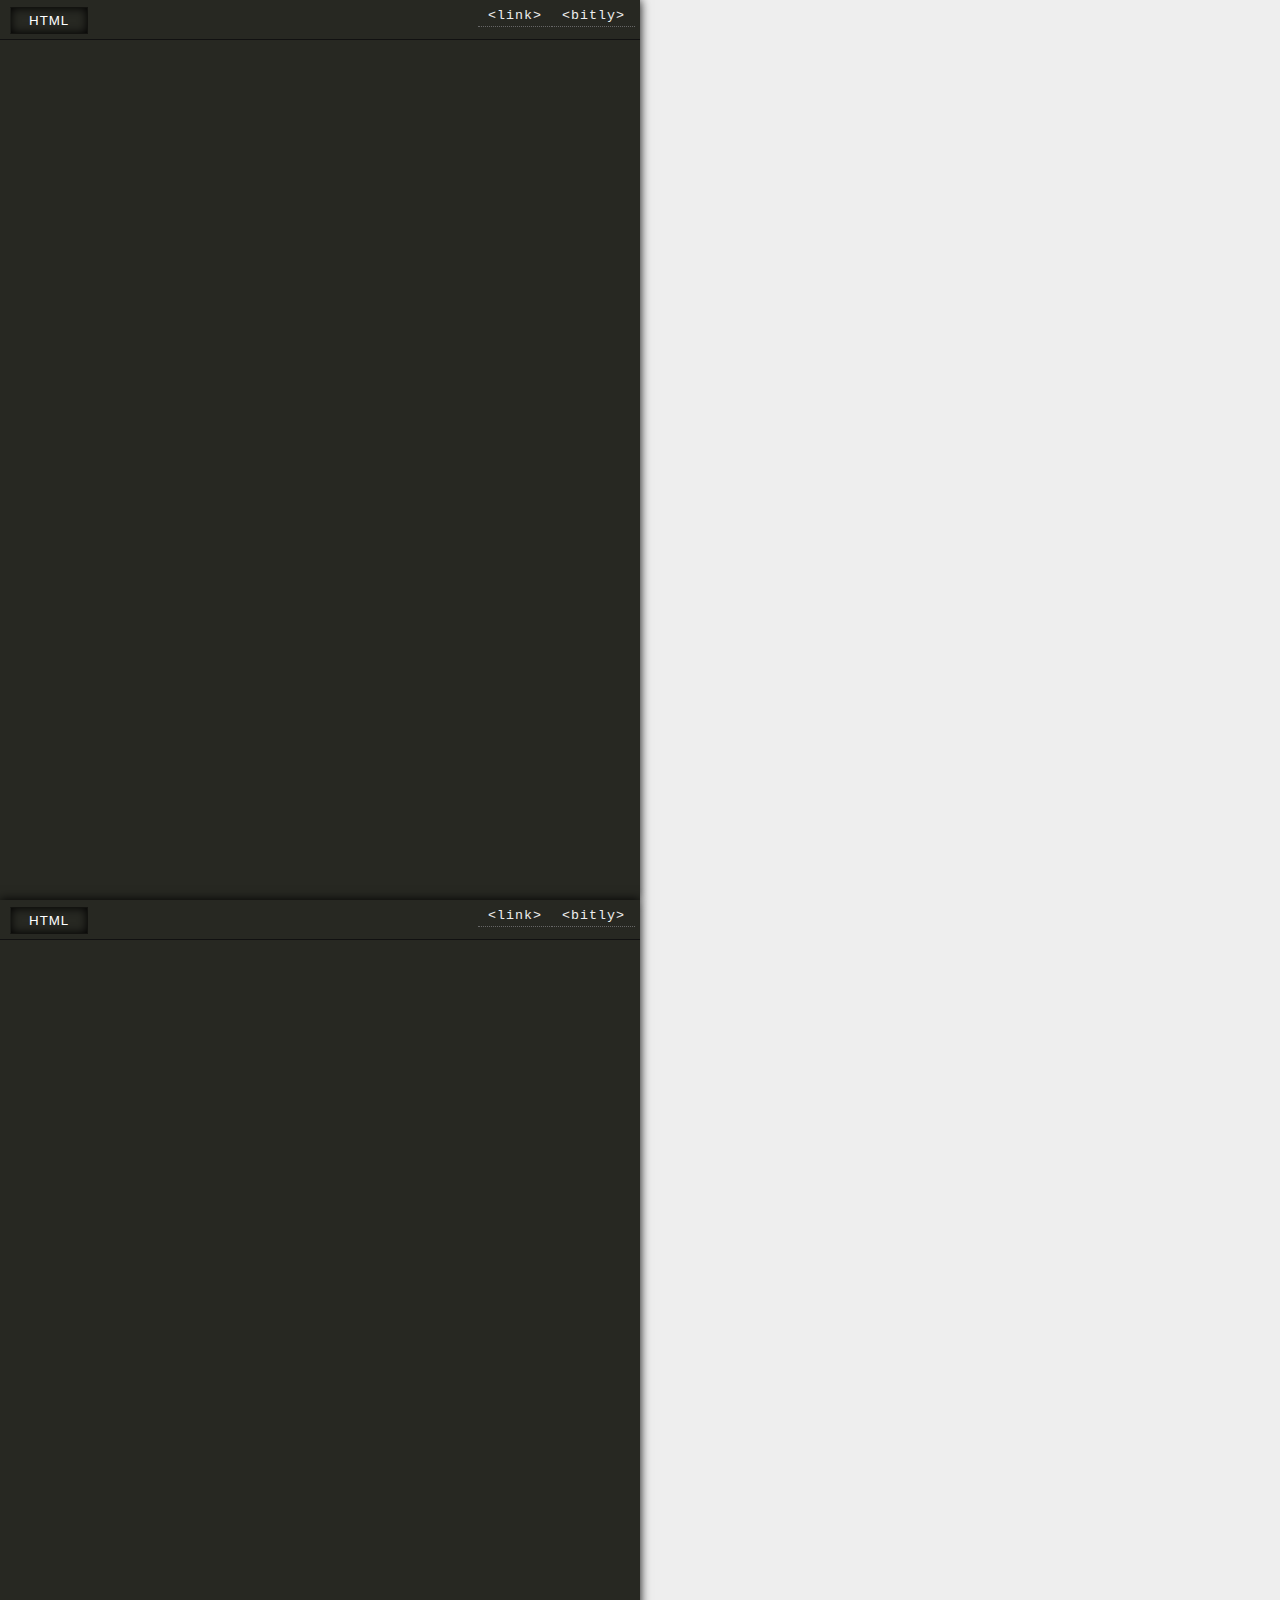
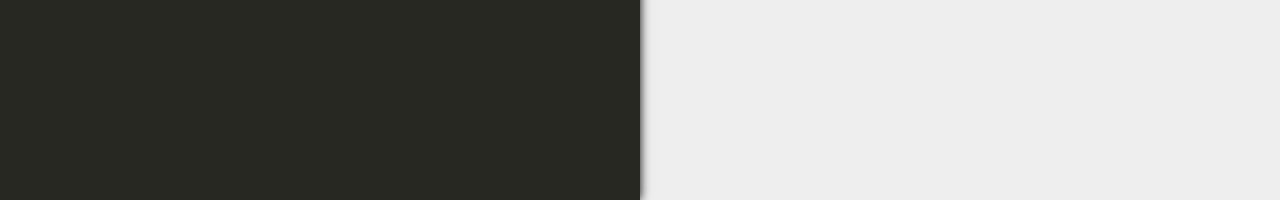
<file: html2mask/index.html>
<!DOCTYPE HTML>
<html>
<head>
    <title></title>
	<meta http-equiv="Content-Type" content="text/html;charset=utf-8" />
	



    <script type="text/javascript" src="http://d1n0x3qji82z53.cloudfront.net/src-min-noconflict/ace.js" ignore="ignore"></script>

    
    

    

	

    

<link rel="stylesheet" href="index.build/style.css" /></head>
<body>

    <script type="mask/template" id="layout">
        .container {
            tabs{
                .header.radioButtons {
					.toolbar {
						button.small#setLink > '<link>';
						button.small#getShortend > '<bitly>';
						
					}

                    button.active name=html > 'HTML'

                }
                .panels.editors {
                    div#editor-html.editor.active name='html';
                }
            }

            preview#preview;
        }

    </script>

<div id="build.release.xhr" style="display: none;" hidden="hidden"><script type="include/load" id="includejs-scriptshortenddialogshortenddialogmask" data-appuri="/script/shortend-dialog/shortend-dialog.mask"> .modalOverlay  > .modalPanel > .cell {

    .shortend-container {
	    .progress.active {
	    	.title {
	    		'Processing...'
	    		.spinner;
	    	}
	    }

	    .result {
	    	.title > 'Link to this snippet:'
	    	.value > input#shortendResult type='text';
	    }
	}
}
 </script></div><script type="text/javascript" src="index.build/script.js"></script></body>
</html>
</file>
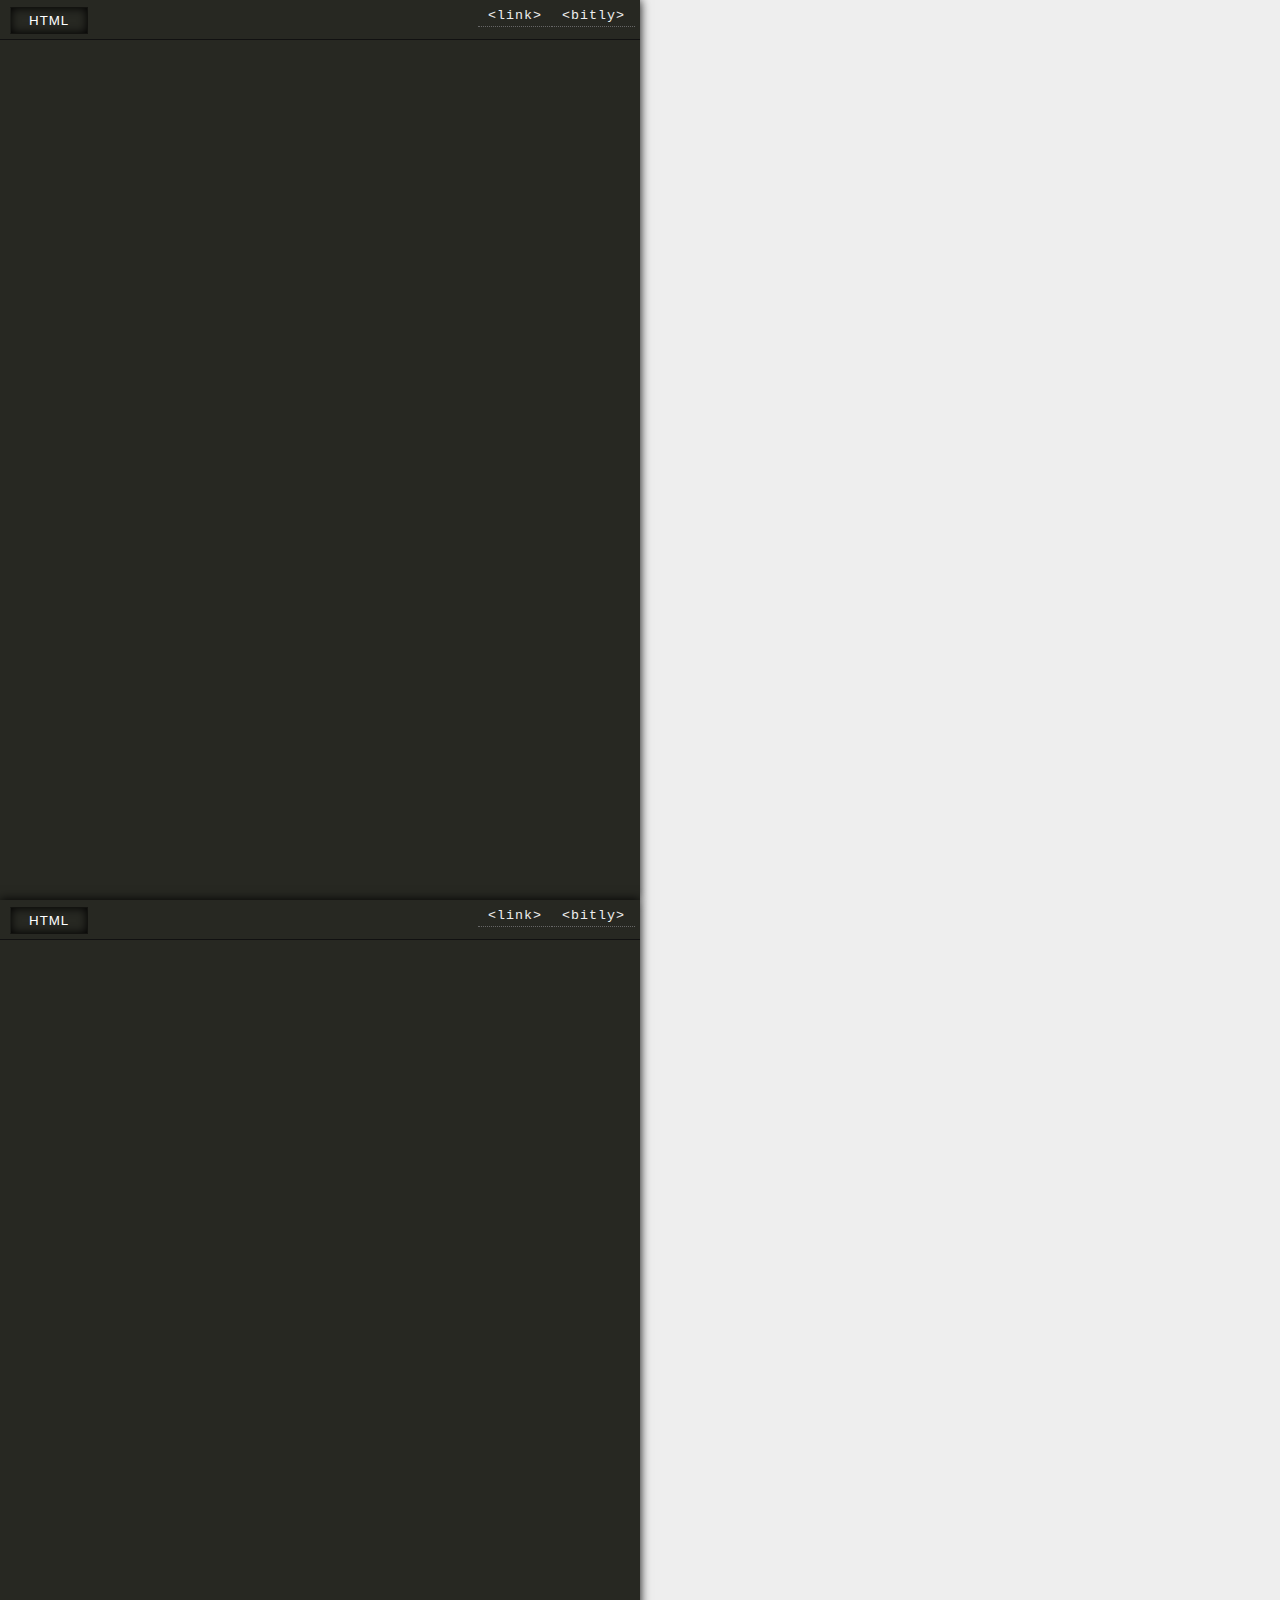
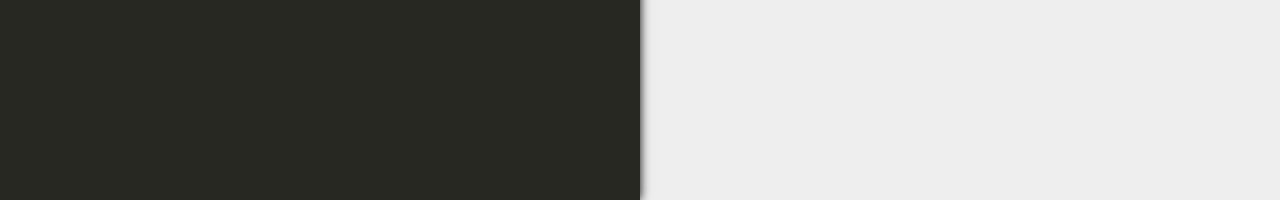
<file: mask-html/index.html>
<!DOCTYPE HTML>
<html>
<head>
    <title></title>
	<meta http-equiv="Content-Type" content="text/html;charset=utf-8" />
	



    <script type="text/javascript" src="http://d1n0x3qji82z53.cloudfront.net/src-min-noconflict/ace.js" ignore="ignore"></script>

    
    

    

	

    

<link rel="stylesheet" href="index.build/style.css" /></head>
<body>

    <script type="mask/template" id="layout">
        .container {
            tabs{
                .header.radioButtons {
					.toolbar {
						button.small#setLink > '<link>';
						button.small#getShortend > '<bitly>';
						
					}

                    button.active name='html' > 'HTML'

                }
                .panels.editors {
                    div#editor-html.editor.active name='html';
                }
            }

            preview#preview;
        }

    </script>

<div id="build.release.xhr" style="display: none;" hidden="hidden"><script type="include/load" id="includejs-scriptshortenddialogshortenddialogmask" data-appuri="/script/shortend-dialog/shortend-dialog.mask"> .modalOverlay  > .modalPanel > .cell {

    .shortend-container {
	    .progress.active {
	    	.title {
	    		'Processing...'
	    		.spinner;
	    	}
	    }

	    .result {
	    	.title > 'Link to this snippet:'
	    	.value > input#shortendResult type='text';
	    }
	}
}
 </script></div><script type="text/javascript" src="index.build/script.js"></script></body>
</html>
</file>
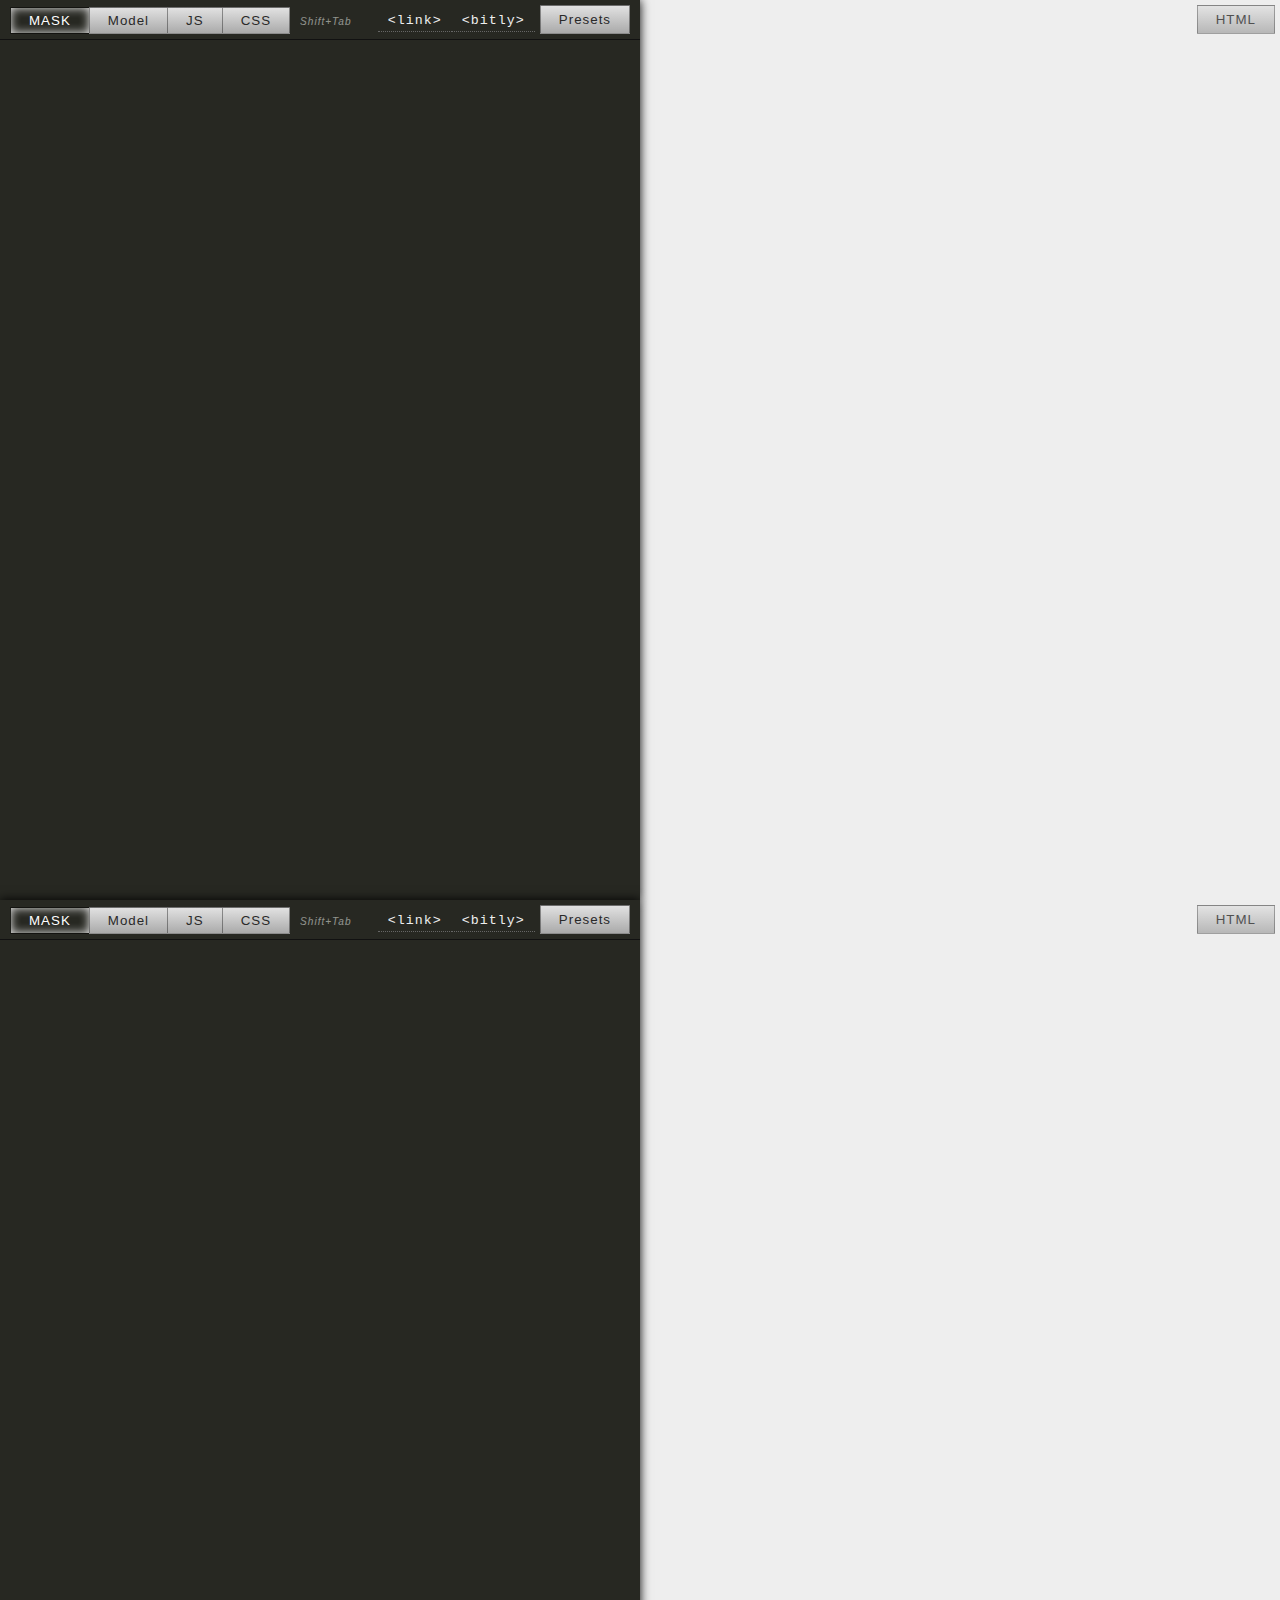
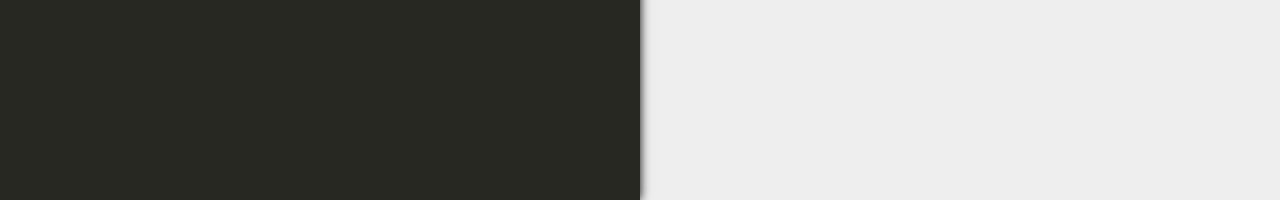
<file: mask-try/index.html>
<!DOCTYPE HTML>
<html>
<head>
    <title></title>
	<meta http-equiv="Content-Type" content="text/html;charset=utf-8" />
	



    <script type="text/javascript" src="http://d1n0x3qji82z53.cloudfront.net/src-min-noconflict/ace.js" ignore="ignore"></script>

    
    

    

	

    

<link rel="stylesheet" href="index.build/style.css" /></head>
<body>

    <script type="mask/template" id="layout">
		.-try-container {
            tabs{
                .header.radioButtons {
					.toolbar {
						button.small#setLink > '<link>';
						button.small#getShortend > '<bitly>';
						dropdownMenu.dropdownMenu {
							button.caption > 'Presets'
							.-ddmenu.items {
								% each='presets' > .-ddmenu.item data-id='~[id]' > '~[title]'
							}
						}
					}

                    button.active name='mask' > 'MASK'
					button name='model' > 'Model'
                    button name='javascript' > 'JS'
                    button name='style' > 'CSS'

					span.hint {
						'Shift+Tab'
					}


                }
                .panels.editors {
                    div#editor-mask.-try-editor.active name='mask';
					div#editor-model.-try-editor name='model';
                    div#editor-javascript.-try-editor name='javascript';
                    div#editor-style.-try-editor name='style';

                }
            }

            preview#preview;
        }

    </script>
	
		
	<script>
	  (function(i,s,o,g,r,a,m){i['GoogleAnalyticsObject']=r;i[r]=i[r]||function(){
	  (i[r].q=i[r].q||[]).push(arguments)},i[r].l=1*new Date();a=s.createElement(o),
	  m=s.getElementsByTagName(o)[0];a.async=1;a.src=g;m.parentNode.insertBefore(a,m)
	  })(window,document,'script','//www.google-analytics.com/analytics.js','ga');
	
	  ga('create', 'UA-40307555-1', 'libjs.it');
	  ga('send', 'pageview');
	
	</script>

<div id="build.release.xhr" style="display: none;" hidden="hidden"><script type="include/load" id="includejs-scriptshortenddialogshortenddialogmask" data-appuri="/script/shortend-dialog/shortend-dialog.mask"> .modalOverlay  > .modalPanel > .cell {

    .shortend-container {
	    .progress.active {
	    	.title {
	    		'Processing...'
	    		.spinner;
	    	}
	    }

	    .result {
	    	.title > 'Link to this snippet:'
	    	.value > input#shortendResult type='text';
	    }
	}
}
 </script>
<script type="include/load" id="includejs-presetssimpletxt" data-appuri="preset.simple"> title:
Simple

----
mask:

.simple style="background:#6BA43C; color:#1E5043;" > "~[text]"

----
model:

{
    text: "Hello, World!"
}
 </script>
<script type="include/load" id="includejs-presetsanimatetxt" data-appuri="preset.animate"> title:
:animation
----
mask:

.panel x-pipe-signal='click: ani.rotate' {
    'Click Me'
    :animation x-pipes='ani.rotate' {
        @model > 'transform | translate(0px,0px) > translate(200px,200px) | 500ms linear'
        @next > 'transform | rotate(0deg) > rotate(570deg) | 2s ease-in 200ms'
    }
}

----
style:

.panel {
    display: inline-block;
    background: lime;
}
 </script>
<script type="include/load" id="includejs-presetsbindingstxt" data-appuri="preset.bindings"> title:
Binding
----
mask:

table {
    tr {
        td > input type='text' {
                :dualbind value='name' changeEvent='keyup'{
                    :validate maxLength='10' message='MaxLength - 10';
                    :validate minLength='2' message='MinLength - 2';
                    :validate match='^([\w]+)$' message='Only characters';
                }
            }
        td > div > '~[bind:name]';
    }
    tr {
        td > textarea {
            // paths array will be splited each per line
            :dualbind value='paths' bindingProvider='pathsProvider';
        }
        td {
            '[~[bind:paths]]'
        }
    }

    tr {
        td > :datePicker {
            :dualbind value='date' getter='getDate' setter='setDate';
        }
        td > div > '~[bind: date.getDate() ]'
    }

    tr {
        td > input type='text' {
                :dualbind value='height' changeEvent='keyup' {
                    :validate match='^([\d]+)$' message='Only digits';
                    :validate check='>10' message='Min Height is 10px';
                    :validate check='<500' message='Max Height is 500px';
                }
            }
        td > div style='background:red; height:~[bind:height]px';
    }

    h5 > 'Hello ~[bind:name]!'
    :customTag > button x-signal='click: clicked' > 'Click';
}
----
javascript:

mask.registerBinding('pathsProvider', {
    domWay: {
        get: function(provider){
            return provider.element.value.split('\n');
        },
        set: function(provider, value){
            provider.element.value = value.join('\n');
        }
    }
});

mask.registerHandler(':customTag',Compo({
    slots: {
        clicked: function(){
            alert('Button Clicked');
        }
    }
}));

----
model:
{
    name: 'Kirk',
    paths: ['path1.html','path2.html'],
    date: new Date,
    height:10
}
-----
 </script>
<script type="include/load" id="includejs-presetscollapsetxt" data-appuri="preset.collapse"> title:
Collapsible

----
mask:

:collapsible.classA {
    button.header > 'Toggle'
    .content {
        'Some Content, ~[name]!'
    }
}

hr;

:collapsible {
	span.header style='background: gray' > 'Click'
	span.content > '~[:name.toUpperCase()]'
}

----
javascript:

/** create custom Control: */
mask.registerHandler(':collapsible', Compo({
    constructor: function() {
        this.tagName = 'div';
    },
	compos: {
        container: '$: .content'
    },
    events: {
       'click: .header': function(e){
            this.compos.container.toggle();
       }
    }
}));

----
model:

{
    name: 'World'
}
----
style:

.classA {
    display:inline-block;
    background-color: rgb(150,240,150);
}
.header{
    cursor: pointer;
    padding: 10px;
    margin: 5px;
    font-weight: bold;
}
 </script>
<script type="include/load" id="includejs-presetstodotxt" data-appuri="preset.todo"> title:
TODO
----
mask:

h2 > 'Todo'
:TodoCompo > div {
    
	span > :bind 
				expression='remaining()' 
				x-pipe-slot='todo.todoChanged';

	span > ' of ~[bind: todos.length] remaining '
	
	'[' a x-signal='click:archive' > 'archive' ']'

	ul {
		%% each='todos' > li {
			
			input type=checkbox > 
				:dualbind 	value='done'
							x-pipe-signal='todo.todoChanged';

			span.done-~[bind:done] > '~[text]'
		
		}
	}
	p {
		input 	type = text
				size = 30
				placeholder='add new todo here' > 
					:dualbind value='todoText';

		button.btn-primary
				x-signal='click: addTodo'
				
					> 'add';
	}

}

----
javascript:

mask.registerHandler(':TodoCompo', Compo({
	slots: {
		addTodo: function(event) {
			this.model.todos.push({
				text: this.model.todoText,
				done: false
			});
			this.model.todoText = '';

			event.preventDefault();

			// disable sample
			var that = this;
            that.slotState('addTodo', false);
            
            setTimeout(function(){
                that.slotState('addTodo', true);
            },2000)
		},
		archive: function() {
			var arr = this.model.todos, 
				i = arr.length;
			while(--i !== -1) arr[i].done && arr.splice(i,1);
			
		}
	},
	remaining: function() {
		var arr = this.model.todos, 
			i = arr.length, 
			count = 0;
		while(--i !== -1) !arr[i].done && count++;
		return count;
	}
}))

----
model:

{
	todos: [{
		text: 'buy milk',
		done: true
	}, {
		text: 'install includejs',
		done: false
	}]
}

----
style:
.done-true {
	background: rgba(0,255,0,.4);
}
.done-false {
	background: rgba(255,0,0,.4);
}

a {
	color: blue;
	cursor:pointer;
}

button:disabled{
	opacity: .2;
} </script></div><script type="text/javascript" src="index.build/script.js"></script></body>
</html>
</file>
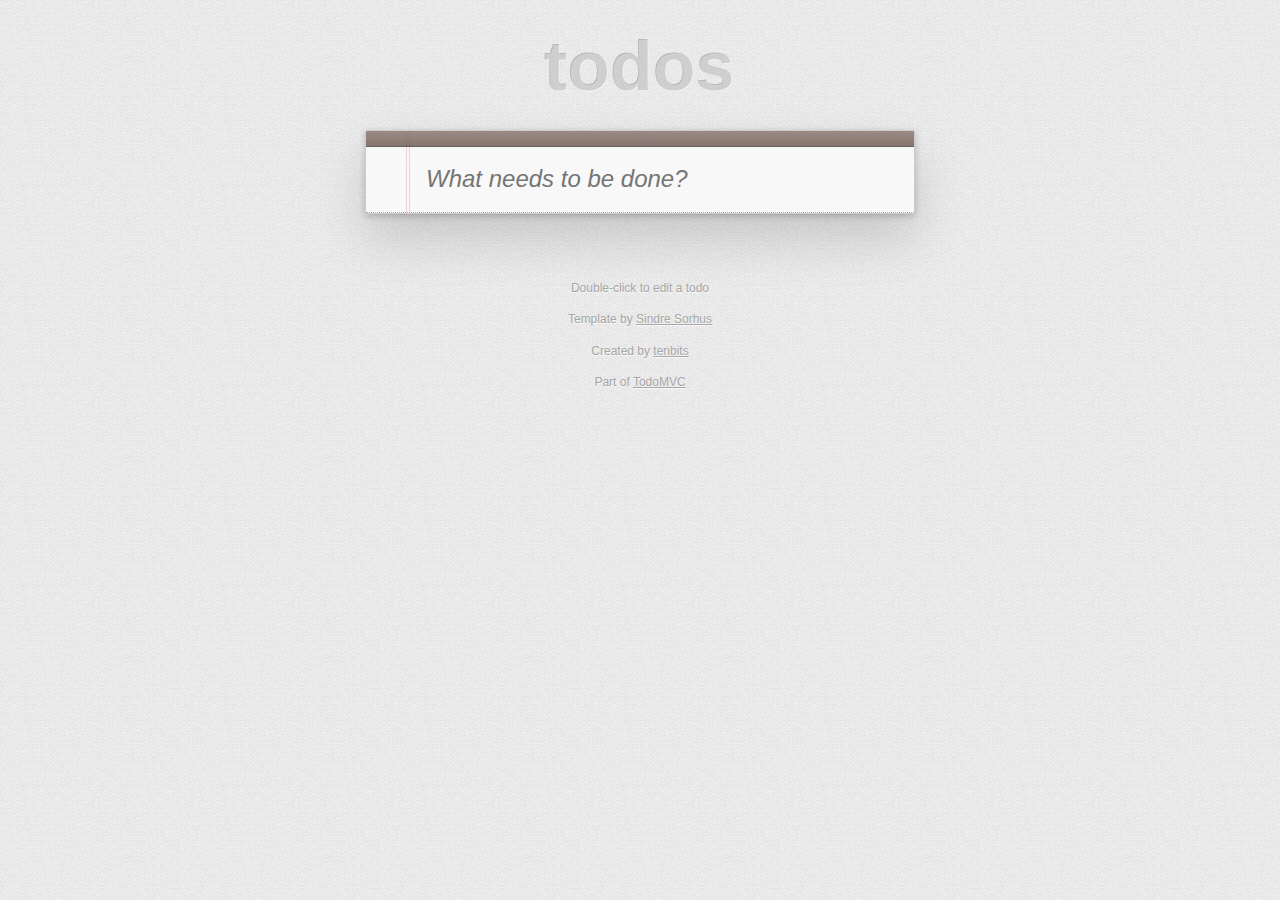
<file: todomvc/index.html>
<!DOCTYPE html>

<html>
<head>
    <title></title>
	<meta http-equiv="Content-Type" content="text/html;charset=utf-8" />
	
    
    
    
    
    
    	

    
    	

<script type="application/javascript" src="index.build/script.js"></script><link rel="stylesheet" href="index.build/style.css" /></head>
<body>
    
    <script type="mask/template" id="layout">
        section#todoapp{
            todoApp;
        }
        footer#info {
            p > 'Double-click to edit a todo'           
            p { 'Template by ' a href="http://github.com/sindresorhus" > 'Sindre Sorhus' }          
            p { 'Created by ' a href="http://libjs.it" > 'tenbits' }
            p { 'Part of ' a href="http://todomvc.com" > 'TodoMVC' }
        }
    </script>
    

<div id="build.release.xhr" style="display: none;"><script type="include/load" data-appuri="/script/compos/todoTask.mask" data-id="/script/compos/todoTask.mask"> li class="#{ :completed ? 'completed'}" > visible check='visible?' bind='visible' {
	div.view {
		input.toggle type="checkbox" checked="#{: completed ? 'true'}";
		label > bind value='label';
		button.destroy;
	}
	input.edit > bind value='label' attr='value';
}	 </script>
<script type="include/load" data-appuri="/script/compos/todoApp.mask" data-id="appcompo.todoApp/todoApp.mask"> header#header{
    h1 > 'todos'
    input#new-todo placeholder="What needs to be done?" autofocus="true";
}

section#main {
    input#toggle-all type="checkbox" {
        bind value='status.allCompleted' prop='checked';
        visible check='status.count>0?' bind='status.count';
    }
    
    label for="toggle-all" > 'Mark all as complete'
    ul#todo-list > list value='model.tasks' > todoTask;
}

footer#footer > visible check="status.count>0?" bind='status.count' {

    span#todo-count > bind value='status.todos';
    
    ul#filters > list value='filters' > li > a href="#/#{action}" {
        bind value='selected' attr='class';
        '#{title}'
    }
        
    button#clear-completed > visible check='status.completed>0?' bind='status.completed' {
        'Clear completed (' span > bind value='status.completed'; ')'
    }
} </script></div></body>
</html>
</file>
<file: html2mask/index.build/style.css>
/**
 * preview Styles
 */

#preview > iframe {
	border: 0;
	margin: 0;
	width: 100%;
	height:100%;
}

#preview > .notification {
	position: absolute;
	height:4px;

	width:100%;

	top:0px;
	left: 0px;
	opacity: 0;
	-webkit-transition: opacity 100ms linear;
}
#preview > .notification.red, #preview > .notification.green {
	opacity: 1;
}

.notification.red {
	background: red;
}
.notification.green {
	background: green;
}


#btnHTML {
	position: absolute;
	top:5px;
	right: 5px;
	opacity: .8;
}
#btnHTML.active {
	background: #272822;
}

/**
 * tabs Styles
 */
.tabs > .header {
	height: 40px;
	
	position: absolute;
	top: 0px;
	left: 0px;
	width:100%;
	padding-left: 10px;
}
.tabs > .header > button{
	display: inline-block;
	cursor: pointer;
}

.tabs > .header > div.active{
	background: #333;
	color: #eee;
}

.tabs > .panels {
	position: absolute;
	top:40px;
	bottom:0px;
	width:100%;
}

.tabs > .panels > div{
 	position: relative;
 	display: none;
 }

 .tabs > .panels > .active{
 	display: block;
 }

/**
 * dropdownMenu Styles
 */

.dropdownMenu {
	position: relative;
	margin-right: 10px;
	display: inline-block;
	margin: 0 5px;
}
.-ddmenu.items {
	position: absolute;
	top: 100%;
	right: 0px;
	min-width: 100%;
	box-shadow: 0px 0px 5px #000;
	display: none;
}
.dropdownMenu.visible > .-ddmenu.items{
	display: block;
}

.-ddmenu.item {
	background: #eee;
	color:#333;
	white-space: nowrap;
	border-bottom:1px solid #555;
	padding: 5px 10px;
	line-height: 1.2em;

	cursor: pointer;
}

.-ddmenu.item:hover{
	background:#333;
	color:#eee;
}

.-ddmenu.item:last-child{
	border-bottom-width: 0px;
}

.modalOverlay {
    position: fixed;
    top: 0px;
    left: 0px;
    right: 0px;
    bottom: 0px;
    background:rgba(0,0,0,.8);
    z-index: 9999;
}

.modalPanel {
    display: table;
    margin: 0 auto;
    height: 100%;
}

.modalPanel > .cell {
    display: table-cell;
    vertical-align: middle;
}

.modalPanel .shortend-container {
	background:#eee;
    box-shadow: 0px 0px 20px #000;
    padding: 30px 40px;

	min-width: 200px;
}


.shortend-container > div {
	display: none;
}

.shortend-container > div.active {
	display: block;
}

.spinner {
	display: inline-block;
	width: 16px;
	height: 16px;

	background-image: linear-gradient(bottom, rgb(164,179,252) 45%, rgb(112,123,235) 73%);
	background-image: -o-linear-gradient(bottom, rgb(164,179,252) 45%, rgb(112,123,235) 73%);
	background-image: -moz-linear-gradient(bottom, rgb(164,179,252) 45%, rgb(112,123,235) 73%);
	background-image: -webkit-linear-gradient(bottom, rgb(164,179,252) 45%, rgb(112,123,235) 73%);
	background-image: -ms-linear-gradient(bottom, rgb(164,179,252) 45%, rgb(112,123,235) 73%);

	background-image: -webkit-gradient(
		linear,
		left bottom,
		left top,
		color-stop(0.45, rgb(164,179,252)),
		color-stop(0.73, rgb(112,123,235))
	);

	-webkit-animation: rotate linear 1s infinite;

	border-radius: 50%;
}

@-webkit-keyframes rotate {
	0% {
		-webkit-transform: rotate(0deg);
	}
	100% {
		-webkit-transform: rotate(360deg);
	}
}

html, body  {
	margin: 0;
	border: 0;
	min-height: 100%;
	height:100%;
	font-family: sans-serif;
}


.container {
	width:100%;
	height: 100%;
	position: relative;
	min-width: 900px;
}

#preview {
	width:50%;
	height:100%;
	position: absolute;

	top: 0px; left: 0px;
}

#preview {
	left: 50%;
	background: #eee;
	overflow: hidden;
}

.editor {
	position: absolute;
	height: 100%;
	width: 100%;
}

.tabs {
	height:100%;
	width: 50%;
	position: relative;
	z-index: 10;
	background: #272822;
	box-shadow: 0px 0px 10px #000;
}
.tabs > .header {

    color:rgb(250,255,250);
    font-size: .9em;
    letter-spacing: 1px;
    box-sizing: border-box;
	-moz-box-sizing: border-box;

	border-bottom: 1px solid #111;
	padding-top:7px;
}
.editors {

}



button{
	outline: none;
	position: relative;
	color: #292929;
	text-align: center;
	white-space: nowrap;
	margin: 0;
	padding: 6px 18px;
	overflow: hidden;

	border: 1px solid rgba(15, 15, 15, 0.4);
    background:transparent;
	background: -webkit-linear-gradient(top, #e1e1e1, #aaa);
    background: -moz-linear-gradient(top, #e1e1e1, #aaa);
    background: -o-linear-gradient(top, #e1e1e1, #aaa);
    background: -ms-linear-gradient(top, #e1e1e1, #aaa);

	text-overflow: ellipsis;
	cursor: pointer;
    letter-spacing: 1px;
}
button:active {
	background: -webkit-linear-gradient(top, #aaa, #e1e1e1); top: 1px;
    background: -moz-linear-gradient(top, #aaa, #e1e1e1);
    background: -o-linear-gradient(top, #aaa, #e1e1e1);

}

button.active {
    box-shadow: inset 0px 0px 10px #000;
    border-color: rgba(0,0,0,.5);
    background:transparent;
    color:#fff;
    text-shadow: 0px 0px 5px #000;
}

button.small {
	padding: 3px 10px;
	background: none;
	border: none;
	border-bottom: 1px dotted #666;
	color:#eee;
	font-family: monospace;
}

.radioButtons > button {
    border-right-width: 0px;

    border-left: 1px solid rgba(15,15,15,.4);

	-webkit-transition: box-shadow 100ms linear, background-color 200ms linear;
	-moz-transition: box-shadow 100ms linear, background-color 200ms linear;
	-o-transition: box-shadow 100ms linear, background-color 200ms linear;

	line-height: 1em;

	text-shadow: none;
}
.radioButtons > button:first-child{
    border-left-width: 1px;
}
.radioButtons > button:last-of-type{
    border-right-width: 1px;
}


.radioButtons > .hint {
	display: inline-block;
	margin: auto 10px;
	font-size: .7em;
	font-style: italic;
	opacity: .5;
}


.toolbar {
	position: absolute;
	top: 5px;
	right: 5px;
	z-index: 999;
	word-break: keep-all;
	white-space: nowrap;

}


input[type=text]{
	width: 100%;
	padding: 5px 10px;
	box-sizing: border-box;
	outline: none;
}
</file>
<file: mask-html/index.build/style.css>
html, body  {
	margin: 0;
	border: 0;
	min-height: 100%;
	height:100%;
	font-family: sans-serif;
}


.container {
	width:100%;
	height: 100%;
	position: relative;
	min-width: 900px;
}

#preview {
	width:50%;
	height:100%;
	position: absolute;

	top: 0px; left: 0px;
}

#preview {
	left: 50%;
	background: #eee;
	overflow: hidden;
}

.editor {
	position: absolute;
	height: 100%;
	width: 100%;
}

.tabs {
	height:100%;
	width: 50%;
	position: relative;
	z-index: 10;
	background: #272822;
	box-shadow: 0px 0px 10px #000;
}
.tabs > .header {

    color:rgb(250,255,250);
    font-size: .9em;
    letter-spacing: 1px;
    box-sizing: border-box;
	-moz-box-sizing: border-box;

	border-bottom: 1px solid #111;
	padding-top:7px;
}
.editors {

}



button{
	outline: none;
	position: relative;
	color: #292929;
	text-align: center;
	white-space: nowrap;
	margin: 0;
	padding: 6px 18px;
	overflow: hidden;

	border: 1px solid rgba(15, 15, 15, 0.4);
    background:transparent;
	background: -webkit-linear-gradient(top, #e1e1e1, #aaa);
    background: -moz-linear-gradient(top, #e1e1e1, #aaa);
    background: -o-linear-gradient(top, #e1e1e1, #aaa);
    background: -ms-linear-gradient(top, #e1e1e1, #aaa);

	text-overflow: ellipsis;
	cursor: pointer;
    letter-spacing: 1px;
}
button:active {
	background: -webkit-linear-gradient(top, #aaa, #e1e1e1); top: 1px;
    background: -moz-linear-gradient(top, #aaa, #e1e1e1);
    background: -o-linear-gradient(top, #aaa, #e1e1e1);

}

button.active {
    box-shadow: inset 0px 0px 10px #000;
    border-color: rgba(0,0,0,.5);
    background:transparent;
    color:#fff;
    text-shadow: 0px 0px 5px #000;
}

button.small {
	padding: 3px 10px;
	background: none;
	border: none;
	border-bottom: 1px dotted #666;
	color:#eee;
	font-family: monospace;
}

.radioButtons > button {
    border-right-width: 0px;

    border-left: 1px solid rgba(15,15,15,.4);

	-webkit-transition: box-shadow 100ms linear, background-color 200ms linear;
	-moz-transition: box-shadow 100ms linear, background-color 200ms linear;
	-o-transition: box-shadow 100ms linear, background-color 200ms linear;

	line-height: 1em;

	text-shadow: none;
}
.radioButtons > button:first-child{
    border-left-width: 1px;
}
.radioButtons > button:last-of-type{
    border-right-width: 1px;
}


.radioButtons > .hint {
	display: inline-block;
	margin: auto 10px;
	font-size: .7em;
	font-style: italic;
	opacity: .5;
}


.toolbar {
	position: absolute;
	top: 5px;
	right: 5px;
	z-index: 999;
	word-break: keep-all;
	white-space: nowrap;

}


input[type=text]{
	width: 100%;
	padding: 5px 10px;
	box-sizing: border-box;
	outline: none;
}

.modalOverlay {
    position: fixed;
    top: 0px;
    left: 0px;
    right: 0px;
    bottom: 0px;
    background:rgba(0,0,0,.8);
    z-index: 9999;
}

.modalPanel {
    display: table;
    margin: 0 auto;
    height: 100%;
}

.modalPanel > .cell {
    display: table-cell;
    vertical-align: middle;
}

.modalPanel .shortend-container {
	background:#eee;
    box-shadow: 0px 0px 20px #000;
    padding: 30px 40px;

	min-width: 200px;
}


.shortend-container > div {
	display: none;
}

.shortend-container > div.active {
	display: block;
}

.spinner {
	display: inline-block;
	width: 16px;
	height: 16px;

	background-image: linear-gradient(bottom, rgb(164,179,252) 45%, rgb(112,123,235) 73%);
	background-image: -o-linear-gradient(bottom, rgb(164,179,252) 45%, rgb(112,123,235) 73%);
	background-image: -moz-linear-gradient(bottom, rgb(164,179,252) 45%, rgb(112,123,235) 73%);
	background-image: -webkit-linear-gradient(bottom, rgb(164,179,252) 45%, rgb(112,123,235) 73%);
	background-image: -ms-linear-gradient(bottom, rgb(164,179,252) 45%, rgb(112,123,235) 73%);

	background-image: -webkit-gradient(
		linear,
		left bottom,
		left top,
		color-stop(0.45, rgb(164,179,252)),
		color-stop(0.73, rgb(112,123,235))
	);

	-webkit-animation: rotate linear 1s infinite;

	border-radius: 50%;
}

@-webkit-keyframes rotate {
	0% {
		-webkit-transform: rotate(0deg);
	}
	100% {
		-webkit-transform: rotate(360deg);
	}
}

/**
 * dropdownMenu Styles
 */

.dropdownMenu {
	position: relative;
	margin-right: 10px;
	display: inline-block;
	margin: 0 5px;
}
.-ddmenu.items {
	position: absolute;
	top: 100%;
	right: 0px;
	min-width: 100%;
	box-shadow: 0px 0px 5px #000;
	display: none;
}
.dropdownMenu.visible > .-ddmenu.items{
	display: block;
}

.-ddmenu.item {
	background: #eee;
	color:#333;
	white-space: nowrap;
	border-bottom:1px solid #555;
	padding: 5px 10px;
	line-height: 1.2em;

	cursor: pointer;
}

.-ddmenu.item:hover{
	background:#333;
	color:#eee;
}

.-ddmenu.item:last-child{
	border-bottom-width: 0px;
}

/**
 * tabs Styles
 */
.tabs > .header {
	height: 40px;
	
	position: absolute;
	top: 0px;
	left: 0px;
	width:100%;
	padding-left: 10px;
}
.tabs > .header > button{
	display: inline-block;
	cursor: pointer;
}

.tabs > .header > div.active{
	background: #333;
	color: #eee;
}

.tabs > .panels {
	position: absolute;
	top:40px;
	bottom:0px;
	width:100%;
}

.tabs > .panels > div{
 	position: relative;
 	display: none;
 }

 .tabs > .panels > .active{
 	display: block;
 }

/**
 * preview Styles
 */

#preview > iframe {
	border: 0;
	margin: 0;
	width: 100%;
	height:100%;
}

#preview > .notification {
	position: absolute;
	height:4px;

	width:100%;

	top:0px;
	left: 0px;
	opacity: 0;
	-webkit-transition: opacity 100ms linear;
}
#preview > .notification.red, #preview > .notification.green {
	opacity: 1;
}

.notification.red {
	background: red;
}
.notification.green {
	background: green;
}


#btnHTML {
	position: absolute;
	top:5px;
	right: 5px;
	opacity: .8;
}
#btnHTML.active {
	background: #272822;
}
</file>
<file: mask-try/index.build/style.css>
/**
 * preview Styles
 */

#preview > iframe, #preview-container{
	border: 0;
	margin: 0;
	width: 100%;
	height:100%;
}

#preview-container{
	padding:10px;
	box-sizing: border-box;
}

#preview > .notification {
	position: absolute;
	height:4px;

	width:100%;

	top:0px;
	left: 0px;
	opacity: 0;
	-webkit-transition: opacity 100ms linear;
}
#preview > .notification.red, #preview > .notification.green {
	opacity: 1;
}

.notification.red {
	background: red;
}
.notification.green {
	background: green;
}


#btnHTML {
	position: absolute;
	top:5px;
	right: 5px;
	opacity: .8;
}
#btnHTML.active {
	background: #272822;
}

/**
 * tabs Styles
 */
.-try-tabs > .header {
	height: 40px;

	position: absolute;
	top: 0px;
	left: 0px;
	width:100%;
	padding-left: 10px;
}
.-try-tabs > .header > button{
	display: inline-block;
	cursor: pointer;
}

.-try-tabs > .header > div.active{
	background: #333;
	color: #eee;
}

.-try-tabs > .panels {
	position: absolute;
	top:40px;
	bottom:0px;
	width:100%;
}

.-try-tabs > .panels > div{
 	position: relative;
 	display: none;
 }

.-try-tabs > .panels > .active{
 	display: block;
 }

/**
 * dropdownMenu Styles
 */

.dropdownMenu {
	position: relative;
	margin-right: 10px;
	display: inline-block;
	margin: 0 5px;
}
.-ddmenu.items {
	position: absolute;
	top: 100%;
	right: 0px;
	min-width: 100%;
	box-shadow: 0px 0px 5px #000;
	display: none;
}
.dropdownMenu.visible > .-ddmenu.items{
	display: block;
}

.-ddmenu.item {
	background: #eee;
	color:#333;
	white-space: nowrap;
	border-bottom:1px solid #555;
	padding: 5px 10px;
	line-height: 1.2em;

	cursor: pointer;
}

.-ddmenu.item:hover{
	background:#333;
	color:#eee;
}

.-ddmenu.item:last-child{
	border-bottom-width: 0px;
}

.modalOverlay {
    position: fixed;
    top: 0px;
    left: 0px;
    right: 0px;
    bottom: 0px;
    background:rgba(0,0,0,.8);
    z-index: 9999;
}

.modalPanel {
    display: table;
    margin: 0 auto;
    height: 100%;
}

.modalPanel > .cell {
    display: table-cell;
    vertical-align: middle;
}

.modalPanel .shortend-container {
	background:#eee;
    box-shadow: 0px 0px 20px #000;
    padding: 30px 40px;

	min-width: 200px;
}


.shortend-container > div {
	display: none;
}

.shortend-container > div.active {
	display: block;
}

.spinner {
	display: inline-block;
	width: 16px;
	height: 16px;

	background-image: linear-gradient(bottom, rgb(164,179,252) 45%, rgb(112,123,235) 73%);
	background-image: -o-linear-gradient(bottom, rgb(164,179,252) 45%, rgb(112,123,235) 73%);
	background-image: -moz-linear-gradient(bottom, rgb(164,179,252) 45%, rgb(112,123,235) 73%);
	background-image: -webkit-linear-gradient(bottom, rgb(164,179,252) 45%, rgb(112,123,235) 73%);
	background-image: -ms-linear-gradient(bottom, rgb(164,179,252) 45%, rgb(112,123,235) 73%);

	background-image: -webkit-gradient(
		linear,
		left bottom,
		left top,
		color-stop(0.45, rgb(164,179,252)),
		color-stop(0.73, rgb(112,123,235))
	);

	-webkit-animation: rotate linear 1s infinite;

	border-radius: 50%;
}

@-webkit-keyframes rotate {
	0% {
		-webkit-transform: rotate(0deg);
	}
	100% {
		-webkit-transform: rotate(360deg);
	}
}

/*
	glDatePicker style inspired by the calendar app in FireFly 3.0 rom

	http://code.gautamlad.com/glDatePicker/
	https://github.com/glad/glDatePicker/
	http://forum.xda-developers.com/showthread.php?t=914284
*/

/* Calendar container div */
.gldp-android
{
	float:left;
	font-family:"trebuchet ms" !important;
	background-color:#222 !important;
	font-size:0.8em !important;
	font-weight:bold !important;
	border:solid 1px #222;
}

/* Table style */
.gldp-android table
{
	border-spacing:1px;
	border-collapse:inherit;
}

/* Default row height */
.gldp-android tr
{
	line-height:28px;
}

/* Default style of cell */
.gldp-android td
{
	margin:0;
	padding:0;
	width:33px;
	text-align:center;
}

/* Previous and Next arrows */
.gldp-android-prevnext
{
	font-family:"times new roman";
	background-color:#222;
	color:#fff;
	cursor:pointer;
}

/* Month Year title */
.gldp-android-monyear
{
	background-color:#222;
	color:#fff;
	font-size:0.9em;
}

/* Days of the week (Sun, Mon, ...) */
.gldp-android-dow
{
	background-color:#424852;
	color:#ddd;
	font-size:0.8em;
}

/* Selectable days */
.gldp-android-day
{
	background-color:#000;
	color:#fff;
	border:solid 1px #000;
}
.gldp-android-day-hover
{
	background-color:#000;
	color:#fff;
	border:solid 1px #00afff;
	cursor:pointer;
}

/* Selected days */
.gldp-android-selected
{
	background-color:#024;
	color:#fff;
	border:solid 1px #008faf;
	cursor:wait;
}

/* Today */
.gldp-android-today
{
	background-color:#00afff;
	color:#fff;
	border:solid 1px #00afff;
}
.gldp-android-today-hover
{
	background-color:#fff;
	color:#00afff;
	border:solid 1px #00afff;
	cursor:pointer;
}

/* Weekends */
.gldp-android-sat, .gldp-android-sat-hover
{
	background-color:#000;
	color:#00afff;
	border:solid 1px #000;
}

.gldp-android-sun, .gldp-android-sun-hover
{
	background-color:#000;
	color:#ff4f00;
	border:solid 1px #000;
}

/* Non-selectable day.  Includes: previous/next month days and days that fall in the allowOld and endDate conditions */
.gldp-android-noday
{
	background-color:#222;
	border:solid 1px #222;
	color:#666;
	font-weight:normal;
	cursor:wait;
}
html, body  {
	margin: 0;
	border: 0;
	min-height: 100%;
	height:100%;
	font-family: sans-serif;
}


.-try-container {
	width:100%;
	height: 100%;
	position: relative;
	min-width: 900px;
}

#preview {
	width:50%;
	height:100%;
	position: absolute;

	top: 0px; left: 0px;
}

#preview {
	left: 50%;
	background: #eee;
	overflow: hidden;
}

.-try-editor {
	position: absolute;
	height: 100%;
	width: 100%;
}

.-try-tabs {
	height:100%;
	width: 50%;
	position: relative;
	z-index: 10;
	background: #272822;
	box-shadow: 0px 0px 10px #000;
}
.-try-tabs > .header {

    color:rgb(250,255,250);
    font-size: .9em;
    letter-spacing: 1px;
    box-sizing: border-box;
	-moz-box-sizing: border-box;

	border-bottom: 1px solid #111;
	padding-top:7px;
}
.editors {

}



button{
	outline: none;
	position: relative;
	color: #292929;
	text-align: center;
	white-space: nowrap;
	margin: 0;
	padding: 6px 18px;
	overflow: hidden;

	border: 1px solid rgba(15, 15, 15, 0.4);
    background:transparent;
	background: -webkit-linear-gradient(top, #e1e1e1, #aaa);
    background: -moz-linear-gradient(top, #e1e1e1, #aaa);
    background: -o-linear-gradient(top, #e1e1e1, #aaa);
    background: -ms-linear-gradient(top, #e1e1e1, #aaa);

	text-overflow: ellipsis;
	cursor: pointer;
    letter-spacing: 1px;
}
button:active {
	background: -webkit-linear-gradient(top, #aaa, #e1e1e1); top: 1px;
    background: -moz-linear-gradient(top, #aaa, #e1e1e1);
    background: -o-linear-gradient(top, #aaa, #e1e1e1);

}

button.active {
    box-shadow: inset 0px 0px 10px #eee;
    border-color: rgba(0,0,0,.5);
    background:transparent;
    color:#fff;
    text-shadow: 0px 0px 5px #000;
}

button.small {
	padding: 3px 10px;
	background: none;
	border: none;
	border-bottom: 1px dotted #666;
	color:#eee;
	font-family: monospace;
}

.radioButtons > button {
    border-right-width: 0px;

    border-left: 1px solid rgba(15,15,15,.4);

	-webkit-transition: box-shadow 100ms linear, background-color 200ms linear;
	-moz-transition: box-shadow 100ms linear, background-color 200ms linear;
	-o-transition: box-shadow 100ms linear, background-color 200ms linear;

	line-height: 1em;

	text-shadow: none;
}
.radioButtons > button:first-child{
    border-left-width: 1px;
}
.radioButtons > button:last-of-type{
    border-right-width: 1px;
}


.radioButtons > .hint {
	display: inline-block;
	margin: auto 10px;
	font-size: .7em;
	font-style: italic;
	opacity: .5;
}


.toolbar {
	position: absolute;
	top: 5px;
	right: 5px;
	z-index: 999;
	word-break: keep-all;
	white-space: nowrap;

}


input[type=text]{
	padding: 5px 10px;
	box-sizing: border-box;
	outline: none;
}
</file>
<file: todomvc/index.build/style.css>
html,
body {
	margin: 0;
	padding: 0;
}

button {
	margin: 0;
	padding: 0;
	border: 0;
	background: none;
	font-size: 100%;
	vertical-align: baseline;
	font-family: inherit;
	color: inherit;
	-webkit-appearance: none;
	/*-moz-appearance: none;*/
	-ms-appearance: none;
	-o-appearance: none;
	appearance: none;
}

body {
	font: 14px 'Helvetica Neue', Helvetica, Arial, sans-serif;
	line-height: 1.4em;
	background: #eaeaea url('images/bg.png');
	color: #4d4d4d;
	width: 550px;
	margin: 0 auto;
	-webkit-font-smoothing: antialiased;
	-moz-font-smoothing: antialiased;
	-ms-font-smoothing: antialiased;
	-o-font-smoothing: antialiased;
	font-smoothing: antialiased;
}

#todoapp {
	background: #fff;
	background: rgba(255, 255, 255, 0.9);
	margin: 130px 0 40px 0;
	border: 1px solid #ccc;
	position: relative;
	border-top-left-radius: 2px;
	border-top-right-radius: 2px;
	box-shadow: 0 2px 6px 0 rgba(0, 0, 0, 0.2),
				0 25px 50px 0 rgba(0, 0, 0, 0.15);
}

#todoapp:before {
	content: '';
	border-left: 1px solid #f5d6d6;
	border-right: 1px solid #f5d6d6;
	width: 2px;
	position: absolute;
	top: 0;
	left: 40px;
	height: 100%;
}

#todoapp input::-webkit-input-placeholder {
	font-style: italic;
}

#todoapp input:-moz-placeholder {
	font-style: italic;
	color: #a9a9a9;
}

#todoapp h1 {
	position: absolute;
	top: -120px;
	width: 100%;
	font-size: 70px;
	font-weight: bold;
	text-align: center;
	color: #b3b3b3;
	color: rgba(255, 255, 255, 0.3);
	text-shadow: -1px -1px rgba(0, 0, 0, 0.2);
	-webkit-text-rendering: optimizeLegibility;
	-moz-text-rendering: optimizeLegibility;
	-ms-text-rendering: optimizeLegibility;
	-o-text-rendering: optimizeLegibility;
	text-rendering: optimizeLegibility;
}

#header {
	padding-top: 15px;
	border-radius: inherit;
}

#header:before {
	content: '';
	position: absolute;
	top: 0;
	right: 0;
	left: 0;
	height: 15px;
	z-index: 2;
	border-bottom: 1px solid #6c615c;
	background: #8d7d77;
	background: -webkit-gradient(linear, left top, left bottom, from(rgba(132, 110, 100, 0.8)),to(rgba(101, 84, 76, 0.8)));
	background: -webkit-linear-gradient(top, rgba(132, 110, 100, 0.8), rgba(101, 84, 76, 0.8));
	background: -moz-linear-gradient(top, rgba(132, 110, 100, 0.8), rgba(101, 84, 76, 0.8));
	background: -o-linear-gradient(top, rgba(132, 110, 100, 0.8), rgba(101, 84, 76, 0.8));
	background: -ms-linear-gradient(top, rgba(132, 110, 100, 0.8), rgba(101, 84, 76, 0.8));
	background: linear-gradient(top, rgba(132, 110, 100, 0.8), rgba(101, 84, 76, 0.8));
	filter: progid:DXImageTransform.Microsoft.gradient(GradientType=0,StartColorStr='#9d8b83', EndColorStr='#847670');
	border-top-left-radius: 1px;
	border-top-right-radius: 1px;
}

#new-todo,
.edit {
	position: relative;
	margin: 0;
	width: 100%;
	font-size: 24px;
	font-family: inherit;
	line-height: 1.4em;
	border: 0;
	outline: none;
	color: inherit;
	padding: 6px;
	border: 1px solid #999;
	box-shadow: inset 0 -1px 5px 0 rgba(0, 0, 0, 0.2);
	-webkit-box-sizing: border-box;
	-moz-box-sizing: border-box;
	-ms-box-sizing: border-box;
	-o-box-sizing: border-box;
	box-sizing: border-box;
	-webkit-font-smoothing: antialiased;
	-moz-font-smoothing: antialiased;
	-ms-font-smoothing: antialiased;
	-o-font-smoothing: antialiased;
	font-smoothing: antialiased;
}

#new-todo {
	padding: 16px 16px 16px 60px;
	border: none;
	background: rgba(0, 0, 0, 0.02);
	z-index: 2;
	box-shadow: none;
}

#main {
	position: relative;
	z-index: 2;
	border-top: 1px dotted #adadad;
}

label[for='toggle-all'] {
	display: none;
}

#toggle-all {
	position: absolute;
	top: -56px;
	left: -15px;
	width: 65px;
	height: 41px;
	text-align: center;
	border: none; /* Mobile Safari */
	-webkit-appearance: none;
	/*-moz-appearance: none;*/
	-ms-appearance: none;
	-o-appearance: none;
	appearance: none;
	-webkit-transform: rotate(90deg);
	/*-moz-transform: rotate(90deg);*/
	-ms-transform: rotate(90deg);
	/*-o-transform: rotate(90deg);*/
	transform: rotate(90deg);
}

#toggle-all:before {
	content: '»';
	font-size: 28px;
	color: #d9d9d9;
	padding: 0 25px 7px;
}

#toggle-all:checked:before {
	color: #737373;
}

#todo-list {
	margin: 0;
	padding: 0;
	list-style: none;
}

#todo-list li {
	position: relative;
	font-size: 24px;
	border-bottom: 1px dotted #ccc;
}

#todo-list li:last-child {
	border-bottom: none;
}

#todo-list li.editing {
	border-bottom: none;
	padding: 0;
}

#todo-list li.editing .edit {
	display: block;
	width: 506px;
	padding: 13px 17px 12px 17px;
	margin: 0 0 0 43px;
}

#todo-list li.editing .view {
	display: none;
}

#todo-list li .toggle {
	text-align: center;
	width: 40px;
	height: 40px;
	position: absolute;
	top: 0;
	bottom: 0;
	margin: auto 0;
	border: none; /* Mobile Safari */
	-webkit-appearance: none;
	/*-moz-appearance: none;*/
	-ms-appearance: none;
	-o-appearance: none;
	appearance: none;
}

#todo-list li .toggle:after {
	font-size: 18px;
	content: '✔';
	line-height: 43px; /* 40 + a couple of pixels visual adjustment */
	font-size: 20px;
	color: #d9d9d9;
	text-shadow: 0 -1px 0 #bfbfbf;
}

#todo-list li .toggle:checked:after {
	color: #85ada7;
	text-shadow: 0 1px 0 #669991;
	bottom: 1px;
	position: relative;
}

#todo-list li label {
	word-break: break-word;
	padding: 15px;
	margin-left: 45px;
	display: block;
	line-height: 1.2;
	-webkit-transition: color 0.4s;
	-moz-transition: color 0.4s;
	-ms-transition: color 0.4s;
	-o-transition: color 0.4s;
	transition: color 0.4s;
}

#todo-list li.completed label {
	color: #a9a9a9;
	text-decoration: line-through;
}

#todo-list li .destroy {
	display: none;
	position: absolute;
	top: 0;
	right: 10px;
	bottom: 0;
	width: 40px;
	height: 40px;
	margin: auto 0;
	font-size: 22px;
	color: #a88a8a;
	-webkit-transition: all 0.2s;
	-moz-transition: all 0.2s;
	-ms-transition: all 0.2s;
	-o-transition: all 0.2s;
	transition: all 0.2s;
}

#todo-list li .destroy:hover {
	text-shadow: 0 0 1px #000,
				 0 0 10px rgba(199, 107, 107, 0.8);
	-webkit-transform: scale(1.3);
	-moz-transform: scale(1.3);
	-ms-transform: scale(1.3);
	-o-transform: scale(1.3);
	transform: scale(1.3);
}

#todo-list li .destroy:after {
	content: '✖';
}

#todo-list li:hover .destroy {
	display: block;
}

#todo-list li .edit {
	display: none;
}

#todo-list li.editing:last-child {
	margin-bottom: -1px;
}

#footer {
	color: #777;
	padding: 0 15px;
	position: absolute;
	right: 0;
	bottom: -31px;
	left: 0;
	height: 20px;
	z-index: 1;
	text-align: center;
}

#footer:before {
	content: '';
	position: absolute;
	right: 0;
	bottom: 31px;
	left: 0;
	height: 50px;
	z-index: -1;
	box-shadow: 0 1px 1px rgba(0, 0, 0, 0.3),
				0 6px 0 -3px rgba(255, 255, 255, 0.8),
				0 7px 1px -3px rgba(0, 0, 0, 0.3),
				0 43px 0 -6px rgba(255, 255, 255, 0.8),
				0 44px 2px -6px rgba(0, 0, 0, 0.2);
}

#todo-count {
	float: left;
	text-align: left;
}

#filters {
	margin: 0;
	padding: 0;
	list-style: none;
	position: absolute;
	right: 0;
	left: 0;
}

#filters li {
	display: inline;
}

#filters li a {
	color: #83756f;
	margin: 2px;
	text-decoration: none;
}

#filters li a.selected {
	font-weight: bold;
}

#clear-completed {
	float: right;
	position: relative;
	line-height: 20px;
	text-decoration: none;
	background: rgba(0, 0, 0, 0.1);
	font-size: 11px;
	padding: 0 10px;
	border-radius: 3px;
	box-shadow: 0 -1px 0 0 rgba(0, 0, 0, 0.2);
}

#clear-completed:hover {
	background: rgba(0, 0, 0, 0.15);
	box-shadow: 0 -1px 0 0 rgba(0, 0, 0, 0.3);
}

#info {
	margin: 65px auto 0;
	color: #a6a6a6;
	font-size: 12px;
	text-shadow: 0 1px 0 rgba(255, 255, 255, 0.7);
	text-align: center;
}

#info a {
	color: inherit;
}

/*
	Hack to remove background from Mobile Safari.
	Can't use it globally since it destroys checkboxes in Firefox and Opera
*/
@media screen and (-webkit-min-device-pixel-ratio:0) {
	#toggle-all,
	#todo-list li .toggle {
		background: none;
	}
}

.hidden{
	display:none;
}
</file>
